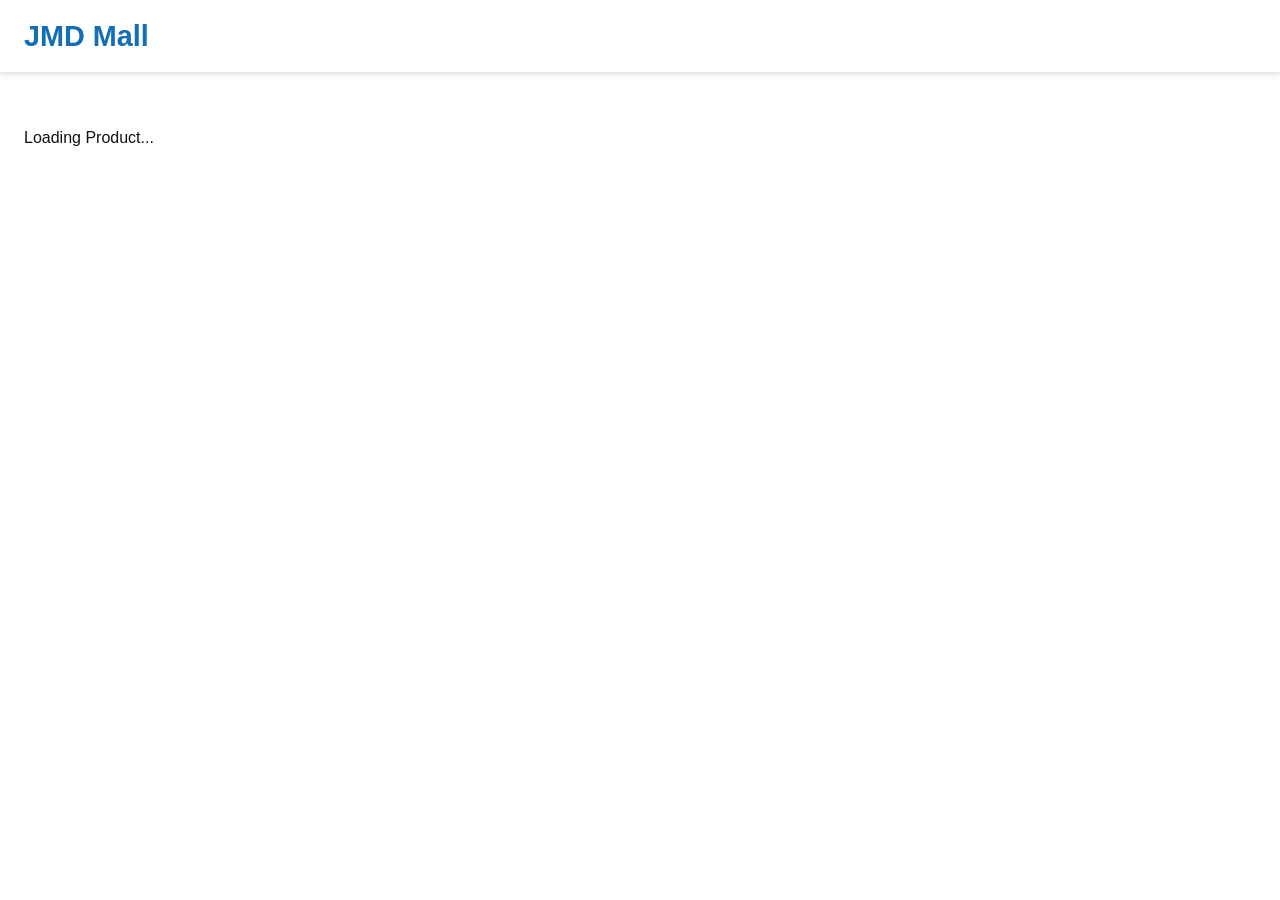
<file: product.html>
<!DOCTYPE html>

<html lang="en">
<head>
<meta charset="UTF-8">
<meta name="viewport" content="width=device-width, initial-scale=1.0">
<title>Product Details - JMD Mall</title>
<link rel="stylesheet" href="css/style.css">

<style>
/* Standardized product detail spacing and Flipkart/Amazon-like buttons/icons */
.product-page{
    max-width:1400px;
    margin:28px auto;
    padding:24px;
}

.product-detail-card{
    display:grid;
    grid-template-columns: 1fr 1fr;
    gap:32px;
    background:#fff;
    padding:28px;
    border-radius:12px;
    box-shadow:0 6px 20px rgba(0,0,0,.06);
}

/* Gallery styles - larger main image with neutral background */
.gallery-column{
    display:flex;
    flex-direction:column;
    gap:14px;
}
.main-image-wrap{
    position:relative;
    background:#fff;
    border-radius:8px;
    overflow:hidden;
    display:flex;
    align-items:center;
    justify-content:center;
    border:1px solid var(--border-color);
}
.main-image-wrap img{
    width:100%;
    height:480px;
    object-fit:contain;
    background:#fff;
}
.gallery-thumbs{
    display:flex;
    gap:10px;
    overflow-x:auto;
    padding-top:8px;
}
.thumb{
    width:72px;
    height:72px;
    flex:0 0 auto;
    border-radius:6px;
    overflow:hidden;
    border:2px solid transparent;
    cursor:pointer;
}
.thumb img{
    width:100%;
    height:100%;
    object-fit:cover;
}
.thumb.active{ border-color:#ff9900; }

/* nav arrows */
.nav-arrow{
    position:absolute;
    top:50%;
    transform:translateY(-50%);
    background:rgba(0,0,0,0.45);
    color:#fff;
    border:none;
    width:40px;
    height:40px;
    border-radius:50%;
    cursor:pointer;
    display:flex;
    align-items:center;
    justify-content:center;
}
.nav-left{ left:12px; }
.nav-right{ right:12px; }

/* Details column */
.details-column{ padding:8px; }
.details-column h1{
    font-size:1.65rem;
    margin:6px 0 8px 0;
    line-height:1.15;
}

.product-meta{
    display:flex;
    align-items:center;
    gap:12px;
    color:var(--text-light);
    font-size:0.95rem;
}

/* Price row - inline MRP, selling price, discount percent and rating */
.price-row{
    display:flex;
    align-items:baseline;
    gap:10px;
    margin-top:12px;
}

.mrp{
    text-decoration:line-through;
    color:#777;
    font-size:0.95rem;
}

.sell-price{
    font-size:28px;
    font-weight:800;
    color:#e63946;
}

.discount-percent{
    font-size:0.95rem;
    color:#388e3c;
    font-weight:700;
    background:rgba(56,142,60,0.08);
    padding:4px 8px;
    border-radius:6px;
}

/* Flat rupee-off small pill near price */
.flat-discount-pill{
    font-size:0.85rem;
    background:#28a745;
    color:#fff;
    padding:6px 8px;
    border-radius:6px;
    font-weight:700;
}

/* Action buttons - standard look */
.cta-group{
    display:flex;
    gap:12px;
    margin-top:18px;
    align-items:center;
}

.whatsapp-btn, .cart-btn, .share-btn{
    display:inline-flex;
    align-items:center;
    gap:8px;
    padding:12px 16px;
    border-radius:6px;
    font-weight:700;
    cursor:pointer;
    border:none;
    text-decoration:none;
    color:#fff;
}

.whatsapp-btn{ background:#25D366; }
.cart-btn{ background:#146EB4; }
.share-btn{ background:transparent; color:var(--text-dark); border:1px solid var(--border-color); padding:10px 12px; font-weight:600; }

/* Assured box and detail table spacing */
.detail-table{ margin-top:20px; display:grid; gap:10px; }
.detail-table div{ padding:8px 0; border-bottom:1px solid #f1f1f1; }
.assured-box{ margin-top:20px; padding:16px; background:#f8f9fa; border-radius:8px; }

/* Rating small star icon */
.star{ color:#f39c12; margin-right:6px; }

/* Responsive adjustments */
@media(max-width:900px){
    .product-detail-card{ grid-template-columns:1fr; }
    .main-image-wrap img{ height:360px; }
    .thumb{ width:64px; height:64px; }
}
@media(max-width:480px){
    .main-image-wrap img{ height:240px; }
    .thumb{ width:52px; height:52px; }
    .details-column h1{ font-size:1.25rem; }
    .sell-price{ font-size:22px; }
}

</style>

</head>
<body>

<nav class="navbar">
    <div class="nav-container">
        <div class="nav-logo">
            <a href="index.html">JMD Mall</a>
        </div>
    </div>
</nav>

<main class="product-page">

<div id="productContainer">Loading Product...</div>

</main>

<script>
const CSV_URL = 'products.csv';
const WHATSAPP = '9779705446407';
const PLACEHOLDER = 'images/placeholder.svg';

async function loadProduct(){
    const params = new URLSearchParams(window.location.search);
    const id = params.get('id');

    try{
        const res = await fetch(CSV_URL);
        if(!res.ok) throw new Error('CSV not found');
        const csv = await res.text();
        const products = parseCSV(csv);
        const product = products.find(p=>p.id===id);
        if(!product){
            document.getElementById('productContainer').innerHTML = '<h2>Product Not Found</h2>';
            return;
        }
        renderProduct(product);
    }catch(err){
        console.error(err);
        document.getElementById('productContainer').innerHTML = '<h2>Unable to load product</h2>';
    }
}

// robust CSV parsing helpers (handles quoted fields)
function parseCSV(csvText){
    const lines = csvText.trim().split(/\r?\n/).filter(Boolean);
    if(!lines.length) return [];

    const headers = parseCSVLine(lines[0]).map(h=>h.trim());
    const data = [];

    for(let i=1;i<lines.length;i++){
        if(!lines[i].trim()) continue;
        const values = parseCSVLine(lines[i]);
        const obj = {};
        headers.forEach((h,idx)=>{
            obj[h] = values[idx] ? values[idx].trim() : '';
        });
        // build images array
        const images = [];
        if(obj.main_image) images.push(obj.main_image);
        ['img2','img3','img4','img5','img6'].forEach(k=>{ if(obj[k] && obj[k].trim()) images.push(obj[k].trim()); });
        if(obj.image && !images.length) images.push(obj.image);
        obj.images = images;
        obj.image = images[0] || obj.image || PLACEHOLDER;
        data.push(obj);
    }
    return data;
}

function parseCSVLine(line){
    const result = [];
    let cur = '';
    let inQuotes = false;
    for(let i=0;i<line.length;i++){
        const ch = line[i];
        if(ch==='
</file>
<file: css/style.css>
/* ===========================
   GLOBAL STYLES & RESET
   =========================== */

* {
    margin: 0;
    padding: 0;
    box-sizing: border-box;
}

:root {
    --primary-color: #FF9900;
    --secondary-color: #146EB4;
    --text-dark: #111;
    --text-light: #565959;
    --bg-light: #FFFFFF;
    --bg-gray: #F7F7F7;
    --border-color: #E8E8E8;
    --shadow-light: 0 2px 5px rgba(0, 0, 0, 0.1);
    --shadow-medium: 0 4px 12px rgba(0, 0, 0, 0.15);
    --transition: all 0.3s ease;
}

html, body {
    height: 100%;
}

body {
    font-family: -apple-system, BlinkMacSystemFont, 'Segoe UI', Roboto, 'Helvetica Neue', Arial, sans-serif;
    line-height: 1.6;
    color: var(--text-dark);
    background-color: var(--bg-light);
}

/* ===========================
   TYPOGRAPHY
   =========================== */

h1 {
    font-size: 2.5rem;
    font-weight: 600;
    margin-bottom: 1rem;
}

h2 {
    font-size: 2rem;
    font-weight: 600;
    margin-bottom: 1.5rem;
    color: var(--text-dark);
}

h3 {
    font-size: 1.25rem;
    font-weight: 500;
    color: var(--text-dark);
}

h4 {
    font-size: 1.1rem;
    font-weight: 600;
    margin-bottom: 0.8rem;
}

p {
    font-size: 1rem;
    color: var(--text-light);
    line-height: 1.7;
}

a {
    color: var(--secondary-color);
    text-decoration: none;
    transition: var(--transition);
}

a:hover {
    color: var(--primary-color);
}

/* ===========================
   NAVIGATION BAR
   =========================== */

.navbar {
    background-color: var(--bg-light);
    border-bottom: 1px solid var(--border-color);
    position: sticky;
    top: 0;
    z-index: 1000;
    box-shadow: var(--shadow-light);
}

.nav-container {
    display: flex;
    align-items: center;
    justify-content: space-between;
    max-width: 1400px;
    margin: 0 auto;
    padding: 0.8rem 1.5rem;
    gap: 2rem;
}

.nav-logo a {
    font-size: 1.8rem;
    font-weight: 700;
    color: var(--secondary-color);
    transition: var(--transition);
}

.nav-logo a:hover {
    color: var(--primary-color);
}

.search-bar {
    flex: 1;
    display: flex;
    align-items: center;
    background-color: var(--bg-gray);
    border-radius: 4px;
    border: 1px solid var(--border-color);
    overflow: hidden;
}

.search-input {
    flex: 1;
    padding: 0.8rem 1rem;
    border: none;
    background: transparent;
    outline: none;
    font-size: 1rem;
}

.search-btn {
    padding: 0.8rem 1.2rem;
    background-color: var(--primary-color);
    color: var(--bg-light);
    border: none;
    cursor: pointer;
    font-size: 1rem;
    transition: var(--transition);
}

.search-btn:hover {
    background-color: #ff8c3b;
}

.nav-links {
    display: flex;
    gap: 2rem;
    align-items: center;
}

.nav-link {
    color: var(--text-dark);
    font-weight: 500;
    transition: var(--transition);
    position: relative;
}

.nav-link:hover,
.nav-link.active {
    color: var(--primary-color);
}

.nav-link.active::after {
    content: '';
    position: absolute;
    bottom: -8px;
    left: 0;
    right: 0;
    height: 3px;
    background-color: var(--primary-color);
}

/* ===========================
   FILTER SECTION
   =========================== */

.filter-section {
    background-color: var(--bg-gray);
    padding: 2rem 1.5rem;
    border-bottom: 1px solid var(--border-color);
}

.filter-container {
    max-width: 1400px;
    margin: 0 auto;
}

.filter-container h2 {
    margin-bottom: 1.5rem;
}

.category-filters {
    display: flex;
    gap: 1rem;
    flex-wrap: wrap;
}

.filter-btn {
    padding: 0.6rem 1.2rem;
    background-color: var(--bg-light);
    color: var(--text-dark);
    border: 1px solid var(--border-color);
    border-radius: 20px;
    cursor: pointer;
    font-weight: 500;
    transition: var(--transition);
}

.filter-btn:hover,
.filter-btn.active {
    background-color: var(--primary-color);
    color: var(--bg-light);
    border-color: var(--primary-color);
}

/* ===========================
   PRODUCTS CONTAINER
   =========================== */

.products-container {
    max-width: 1400px;
    margin: 0 auto;
    padding: 2rem 1.5rem;
}

.products-grid {
    display: grid;
    grid-template-columns: repeat(auto-fill, minmax(250px, 1fr));
    gap: 1.5rem;
}

.loading {
    grid-column: 1 / -1;
    text-align: center;
    padding: 2rem;
    color: var(--text-light);
    font-size: 1.1rem;
}

/* ===========================
   PRODUCT CARD
   =========================== */

.product-card {
    background-color: var(--bg-light);
    border: 1px solid var(--border-color);
    border-radius: 8px;
    overflow: hidden;
    transition: var(--transition);
    box-shadow: var(--shadow-light);
    display: flex;
    flex-direction: column;
}

.product-card:hover {
    box-shadow: var(--shadow-medium);
    transform: translateY(-4px);
}

.product-image-wrapper {
    width: 100%;
    height: 250px;
    background-color: var(--bg-gray);
    display: flex;
    align-items: center;
    justify-content: center;
    overflow: hidden;
    position: relative;
}

.product-image {
    width: 100%;
    height: 100%;
    object-fit: cover;
    transition: var(--transition);
    background-color: var(--bg-gray);
}

.product-card:hover .product-image {
    transform: scale(1.05);
}

.product-category {
    position: absolute;
    top: 10px;
    right: 10px;
    background-color: var(--primary-color);
    color: var(--bg-light);
    padding: 0.3rem 0.8rem;
    border-radius: 20px;
    font-size: 0.75rem;
    font-weight: 600;
}

.product-info {
    padding: 1.5rem;
    flex-grow: 1;
    display: flex;
    flex-direction: column;
}

.product-name {
    font-size: 1rem;
    font-weight: 500;
    margin-bottom: 0.8rem;
    line-height: 1.4;
    color: var(--text-dark);
    min-height: 2.8em;
}

.product-price {
    font-size: 1.5rem;
    font-weight: 700;
    color: var(--primary-color);
    margin-bottom: 1.2rem;
}

.product-actions {
    display: flex;
    gap: 0.8rem;
    margin-top: auto;
}

.action-btn {
    flex: 1;
    padding: 0.8rem;
    border: none;
    border-radius: 4px;
    font-size: 0.95rem;
    font-weight: 600;
    cursor: pointer;
    transition: var(--transition);
}

.buy-btn {
    background-color: var(--primary-color);
    color: var(--bg-light);
}

.buy-btn:hover {
    background-color: #ff8c3b;
}

.share-btn {
    background-color: var(--secondary-color);
    color: var(--bg-light);
}

.share-btn:hover {
    background-color: #0f4a7a;
}

/* ===========================
   ABOUT PAGE STYLES
   =========================== */

.about-container,
.contact-container {
    max-width: 1000px;
    margin: 0 auto;
    padding: 0 1.5rem;
}

.about-hero,
.contact-hero {
    text-align: center;
    padding: 3rem 0;
    border-bottom: 1px solid var(--border-color);
    margin-bottom: 3rem;
}

.about-hero h1,
.contact-hero h1 {
    color: var(--secondary-color);
}

.about-content,
.contact-content {
    margin-bottom: 3rem;
}

.about-section,
.contact-info,
.contact-form-section {
    margin-bottom: 2.5rem;
    padding: 2rem;
    background-color: var(--bg-gray);
    border-radius: 8px;
}

.about-section h2,
.contact-form-section h2 {
    color: var(--secondary-color);
    margin-bottom: 1.5rem;
}

.about-list {
    list-style: none;
    margin-left: 0;
}

.about-list li {
    padding: 0.6rem 0;
    font-size: 1rem;
    line-height: 1.6;
}

/* ===========================
   CONTACT PAGE STYLES
   =========================== */

.contact-content {
    display: grid;
    grid-template-columns: 1fr 1fr;
    gap: 2rem;
    margin-bottom: 3rem;
}

.info-card {
    background-color: var(--bg-light);
    padding: 1.5rem;
    border-radius: 8px;
    border: 1px solid var(--border-color);
    margin-bottom: 1.5rem;
    transition: var(--transition);
}

.info-card:hover {
    box-shadow: var(--shadow-medium);
    transform: translateY(-2px);
}

.info-card h3 {
    margin-bottom: 0.8rem;
    color: var(--primary-color);
}

.info-card p {
    margin-bottom: 0.8rem;
}

.info-card ul {
    list-style: none;
    margin-left: 0;
}

.info-card li {
    padding: 0.4rem 0;
}

.contact-link {
    display: inline-block;
    color: var(--secondary-color);
    font-weight: 600;
    transition: var(--transition);
}

.contact-link:hover {
    color: var(--primary-color);
}

.contact-form {
    background-color: var(--bg-light);
    padding: 2rem;
    border-radius: 8px;
    border: 1px solid var(--border-color);
}

.form-group {
    margin-bottom: 1.5rem;
}

.form-group label {
    display: block;
    margin-bottom: 0.5rem;
    font-weight: 600;
    color: var(--text-dark);
}

.form-group input,
.form-group textarea {
    width: 100%;
    padding: 0.8rem;
    border: 1px solid var(--border-color);
    border-radius: 4px;
    font-family: inherit;
    font-size: 1rem;
    transition: var(--transition);
}

.form-group input:focus,
.form-group textarea:focus {
    outline: none;
    border-color: var(--primary-color);
    box-shadow: 0 0 0 3px rgba(255, 153, 0, 0.1);
}

.form-message {
</file>
